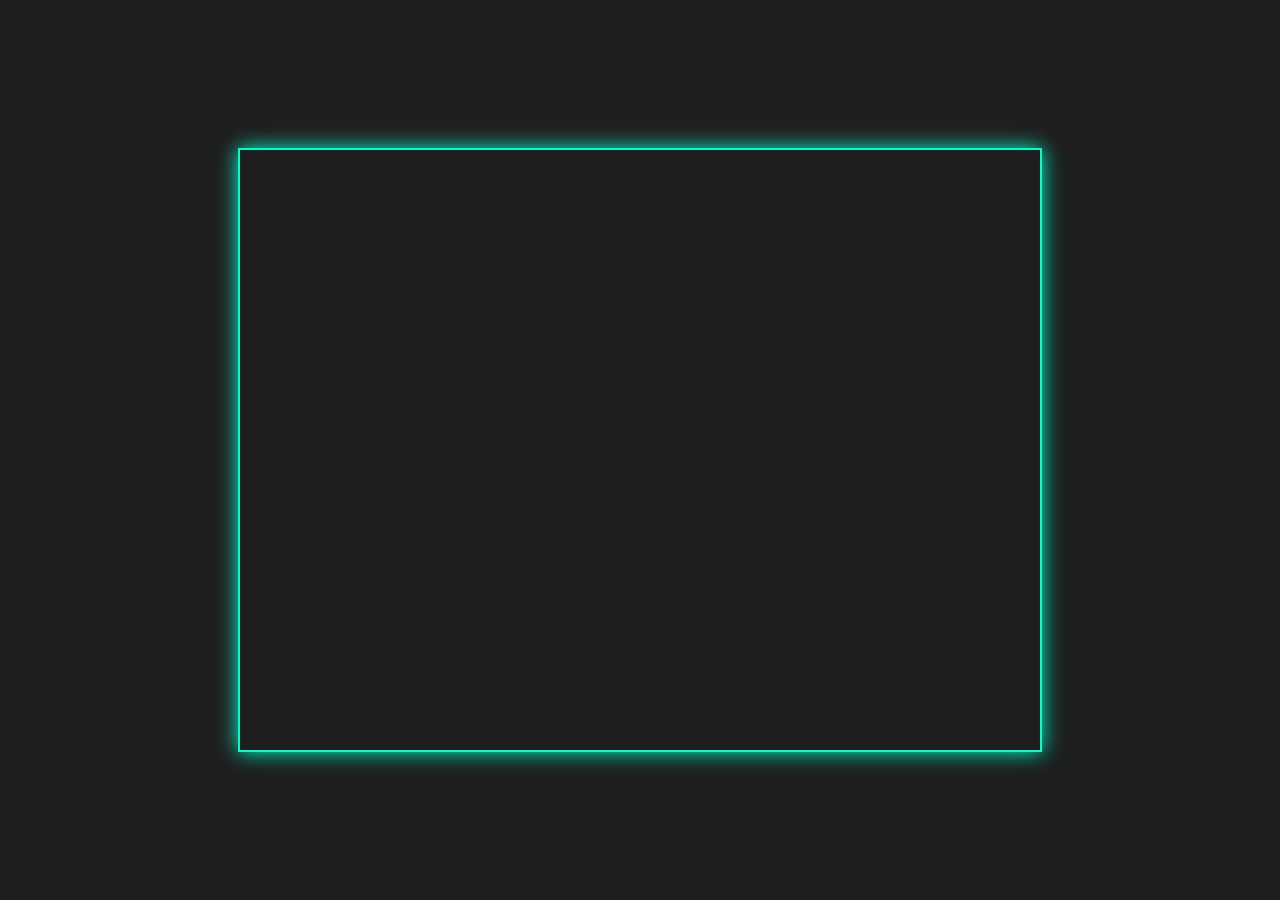
<file: frontend.html>
<!DOCTYPE html>
<html>
<head><title>ZyntroAI Pong</title></head>
<body style="background: #1e1e1e; display: flex; justify-content: center; align-items: center; height: 100vh; margin: 0;">
    <canvas id="pongCanvas" width="800" height="600" style="border: 2px solid #00ffcc; box-shadow: 0 0 20px #00ffcc;"></canvas>
    <script>
        const canvas = document.getElementById('pongCanvas');
        const ctx = canvas.getContext('2d');
        const ws = new WebSocket('ws://localhost:8000/ws/pong');

        let gameState = { ball_x: 400, ball_y: 300, paddle1_y: 250, paddle2_y: 250, score1: 0, score2: 0 };

        ws.onmessage = (event) => {
            gameState = JSON.parse(event.data);
            draw();
        };

        // ส่งตำแหน่งไม้เมื่อขยับเมาส์
        canvas.addEventListener('mousemove', (e) => {
            const rect = canvas.getBoundingClientRect();
            const y = e.clientY - rect.top;
            ws.send(JSON.stringify({ type: 'move', player: 1, y: y - 50 }));
        });

        function draw() {
            ctx.fillStyle = '#1e1e1e';
            ctx.fillRect(0, 0, 800, 600);
            
            // วาดลูกบอล
            ctx.fillStyle = '#ff6b6b';
            ctx.beginPath();
            ctx.arc(gameState.ball_x, gameState.ball_y, 10, 0, Math.PI * 2);
            ctx.fill();

            // วาดไม้
            ctx.fillStyle = '#00ffcc';
            ctx.fillRect(10, gameState.paddle1_y, 10, 100);
            ctx.fillRect(780, gameState.paddle2_y, 10, 100);

            // วาดคะแนน
            ctx.fillStyle = '#fff';
            ctx.font = '40px Arial';
            ctx.fillText(gameState.score1, 200, 50);
            ctx.fillText(gameState.score2, 600, 50);
        }
    </script>
</body>
</html>
</file>
